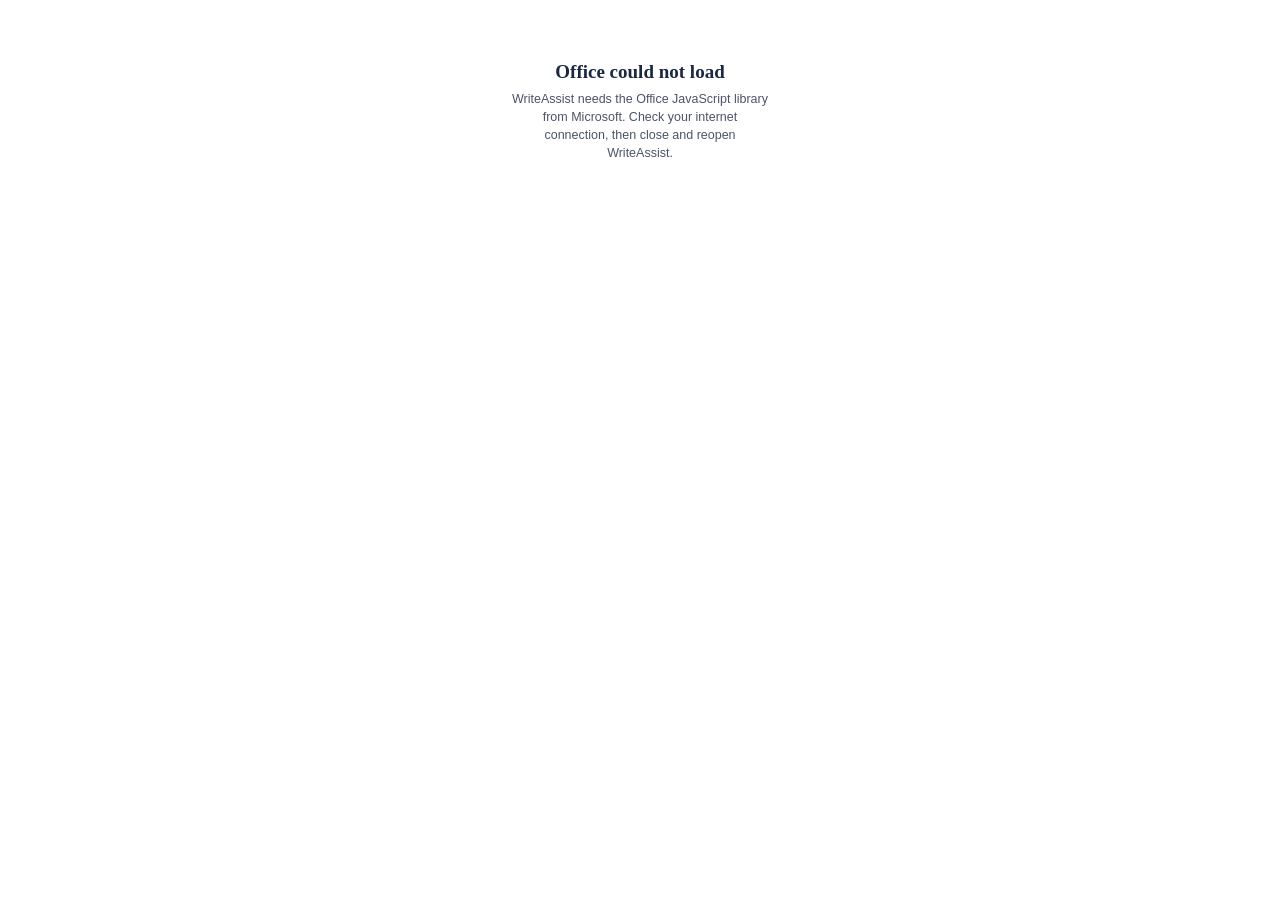
<file: taskpane.html>
<!doctype html>
<html lang="en" data-mode="taskpane">
<head>
  <meta charset="utf-8">
  <meta http-equiv="X-UA-Compatible" content="IE=Edge">
  <meta name="viewport" content="width=device-width, initial-scale=1">
  <title>WriteAssist</title>
  <script src="https://appsforoffice.microsoft.com/lib/1/hosted/office.js"></script>
  <link rel="stylesheet" href="app.css?v=1.0.0">
</head>
<body>
  <div id="wa-root" class="wa">
    <div class="wa-boot">Loading WriteAssist&hellip;</div>
  </div>
  <script src="app.js?v=1.0.0"></script>
</body>
</html>
</file>
<file: app.css>
/* WriteAssist task pane.
   Type: the interface speaks in Segoe UI (Office's own face); anything that is the
   user's writing (excerpts, suggestions, results) is set in Cambria, so the reader can
   always tell document text from interface text.
   Colour: ink navy for actions, marigold for the brand caret and the active tab, and
   four category colours that match Word's underline colours. */

:root {
  --wa-bg: #ffffff;
  --wa-bg-2: #f4f5f8;
  --wa-bg-3: #eaecf1;
  --wa-ink: #1c2740;
  --wa-ink-2: #4a5468;
  --wa-ink-3: #697186;
  --wa-rule: #e1e4ea;
  --wa-rule-2: #c9ced8;
  --wa-accent: #e09b00;
  --wa-focus: #1c2740;
  --wa-primary-bg: #1c2740;
  --wa-primary-fg: #ffffff;
  --wa-primary-hover: #2c3d62;
  --wa-switch-on: #1c2740;
  --wa-correct: #c42b3c;
  --wa-clarity: #2563c9;
  --wa-engage: #13795b;
  --wa-deliver: #7646c2;
  --wa-ai: #b02560;
  --wa-correct-tint: #fcedef;
  --wa-clarity-tint: #eaf1fc;
  --wa-engage-tint: #e6f4ee;
  --wa-deliver-tint: #f2edfa;
  --wa-ai-tint: #fbeaf1;
  --wa-warn-tint: #fdf4e3;
  --wa-toast-bg: #1c2740;
  --wa-toast-fg: #ffffff;
  --wa-serif: Cambria, "Iowan Old Style", "Palatino Linotype", Georgia, "Times New Roman", serif;
  --wa-sans: "Segoe UI", "Segoe UI Web (West European)", -apple-system, BlinkMacSystemFont, Roboto, "Helvetica Neue", Arial, sans-serif;
}

html.wa-dark {
  --wa-bg: #222326;
  --wa-bg-2: #2c2d31;
  --wa-bg-3: #36383d;
  --wa-ink: #eceef2;
  --wa-ink-2: #bcc2cc;
  --wa-ink-3: #979eab;
  --wa-rule: #3a3d44;
  --wa-rule-2: #4c5059;
  --wa-accent: #f2b532;
  --wa-focus: #f2b532;
  --wa-primary-bg: #eceef2;
  --wa-primary-fg: #1c2740;
  --wa-primary-hover: #ffffff;
  --wa-switch-on: #f2b532;
  --wa-correct: #f27587;
  --wa-clarity: #79a8f6;
  --wa-engage: #52c598;
  --wa-deliver: #b48ff1;
  --wa-ai: #ec70a1;
  --wa-correct-tint: #3b2429;
  --wa-clarity-tint: #22304a;
  --wa-engage-tint: #1f3a30;
  --wa-deliver-tint: #31284a;
  --wa-ai-tint: #3d2230;
  --wa-warn-tint: #3a3020;
  --wa-toast-bg: #eceef2;
  --wa-toast-fg: #1c2740;
}

html,
body {
  height: 100%;
  margin: 0;
}

body {
  background: #ffffff;
  background: var(--wa-bg);
  color: #1c2740;
  color: var(--wa-ink);
  font-family: "Segoe UI", "Segoe UI Web (West European)", -apple-system, BlinkMacSystemFont, Roboto, "Helvetica Neue", Arial, sans-serif;
  font-family: var(--wa-sans);
  font-size: 13px;
  line-height: 1.45;
  -webkit-font-smoothing: antialiased;
}

.wa {
  position: relative;
  display: flex;
  flex-direction: column;
  height: 100%;
  min-height: 0;
  background: #ffffff;
  background: var(--wa-bg);
  color: #1c2740;
  color: var(--wa-ink);
  font-family: "Segoe UI", "Segoe UI Web (West European)", -apple-system, BlinkMacSystemFont, Roboto, "Helvetica Neue", Arial, sans-serif;
  font-family: var(--wa-sans);
  font-size: 13px;
  line-height: 1.45;
  box-sizing: border-box;
}

.wa *,
.wa *::before,
.wa *::after {
  box-sizing: border-box;
}

.wa-ico {
  display: inline-block;
  vertical-align: middle;
  flex: 0 0 auto;
}

.wa-boot {
  padding: 24px 16px;
  color: #697186;
  color: var(--wa-ink-3);
}

/* Header ------------------------------------------------------------------ */

.wa-head {
  flex: 0 0 auto;
  display: flex;
  align-items: center;
  justify-content: space-between;
  padding: 10px 14px 6px;
}

.wa-brand {
  display: flex;
  align-items: center;
}

.wa-brand .wa-logo {
  display: block;
  margin-right: 8px;
}

.wa-wordmark {
  font-size: 15px;
  font-weight: 600;
  letter-spacing: -0.01em;
}

.wa-score {
  position: relative;
  width: 36px;
  height: 36px;
  padding: 0;
  border: 0;
  border-radius: 50%;
  background: none;
  cursor: pointer;
  color: #1c2740;
  color: var(--wa-ink);
}

.wa-score svg {
  display: block;
}

.wa-score-track {
  stroke: #e1e4ea;
  stroke: var(--wa-rule);
}

.wa-score-fill {
  stroke: #2563c9;
  stroke: var(--wa-clarity);
}

.wa-score-great .wa-score-fill { stroke: #13795b; stroke: var(--wa-engage); }
.wa-score-good .wa-score-fill { stroke: #2563c9; stroke: var(--wa-clarity); }
.wa-score-fair .wa-score-fill { stroke: #e09b00; stroke: var(--wa-accent); }
.wa-score-low .wa-score-fill { stroke: #c42b3c; stroke: var(--wa-correct); }

.wa-score-num {
  position: absolute;
  left: 0;
  right: 0;
  top: 0;
  line-height: 36px;
  text-align: center;
  font-size: 12px;
  font-weight: 700;
}

/* Tabs -------------------------------------------------------------------- */

.wa-tabs {
  flex: 0 0 auto;
  display: flex;
  padding: 0 8px;
  border-bottom: 1px solid #e1e4ea;
  border-bottom: 1px solid var(--wa-rule);
}

.wa-tab {
  position: relative;
  flex: 1 1 auto;
  display: flex;
  align-items: center;
  justify-content: center;
  padding: 9px 4px 8px;
  border: 0;
  background: none;
  font-family: inherit;
  font-size: 12.5px;
  font-weight: 600;
  color: #697186;
  color: var(--wa-ink-3);
  cursor: pointer;
}

.wa-tab:hover {
  color: #1c2740;
  color: var(--wa-ink);
}

.wa-tab.is-active {
  color: #1c2740;
  color: var(--wa-ink);
}

.wa-tab.is-active::after {
  content: "";
  position: absolute;
  left: 8px;
  right: 8px;
  bottom: -1px;
  height: 3px;
  border-radius: 3px 3px 0 0;
  background: #e09b00;
  background: var(--wa-accent);
}

.wa-tab-count {
  margin-left: 5px;
  min-width: 18px;
  padding: 0 5px;
  border-radius: 9px;
  background: #f4f5f8;
  background: var(--wa-bg-2);
  color: #4a5468;
  color: var(--wa-ink-2);
  font-size: 11px;
  line-height: 17px;
  text-align: center;
}

.wa-tab.is-active .wa-tab-count {
  background: #1c2740;
  background: var(--wa-ink);
  color: #ffffff;
  color: var(--wa-bg);
}

.wa-progress {
  flex: 0 0 auto;
  position: relative;
  height: 2px;
  overflow: hidden;
}

.wa-progress-bar {
  position: absolute;
  top: 0;
  left: -40%;
  width: 40%;
  height: 2px;
  background: #e09b00;
  background: var(--wa-accent);
  opacity: 0;
}

.wa-progress.is-on .wa-progress-bar {
  opacity: 1;
  animation: wa-indeterminate 1.3s ease-in-out infinite;
}

@keyframes wa-indeterminate {
  0% { left: -40%; }
  100% { left: 100%; }
}

/* Body and footer ----------------------------------------------------------- */

.wa-main {
  flex: 1 1 0%;
  min-height: 0;
  overflow-y: auto;
  padding: 12px 14px 24px;
}

.wa-foot {
  flex: 0 0 auto;
  display: flex;
  align-items: center;
  justify-content: space-between;
  padding: 6px 14px;
  border-top: 1px solid #e1e4ea;
  border-top: 1px solid var(--wa-rule);
  font-size: 11px;
  color: #697186;
  color: var(--wa-ink-3);
}

.wa-foot a,
.wa-link {
  color: #4a5468;
  color: var(--wa-ink-2);
  text-decoration: underline;
  text-underline-offset: 2px;
}

.wa-link {
  padding: 0;
  border: 0;
  background: none;
  font-family: inherit;
  font-size: inherit;
  cursor: pointer;
}

.wa-link:hover,
.wa-foot a:hover {
  color: #1c2740;
  color: var(--wa-ink);
}

/* Controls ---------------------------------------------------------------- */

.wa-btn {
  display: inline-flex;
  align-items: center;
  justify-content: center;
  padding: 5px 11px;
  border: 1px solid #c9ced8;
  border: 1px solid var(--wa-rule-2);
  border-radius: 4px;
  background: #ffffff;
  background: var(--wa-bg);
  color: #1c2740;
  color: var(--wa-ink);
  font-family: inherit;
  font-size: 12.5px;
  font-weight: 600;
  line-height: 1.35;
  text-decoration: none;
  cursor: pointer;
  white-space: nowrap;
}

.wa-btn:hover {
  background: #f4f5f8;
  background: var(--wa-bg-2);
}

.wa-btn .wa-ico {
  margin-right: 6px;
}

.wa-btn-primary {
  border-color: #1c2740;
  border-color: var(--wa-primary-bg);
  background: #1c2740;
  background: var(--wa-primary-bg);
  color: #ffffff;
  color: var(--wa-primary-fg);
}

.wa-btn-primary:hover {
  border-color: #2c3d62;
  border-color: var(--wa-primary-hover);
  background: #2c3d62;
  background: var(--wa-primary-hover);
}

.wa-btn-small {
  padding: 3px 9px;
  font-size: 12px;
}

.wa-btn-block {
  display: flex;
  width: 100%;
  margin-top: 10px;
}

.wa-btn[disabled],
.wa-sugg[disabled],
.wa-preset[disabled],
.wa-menu button[disabled] {
  opacity: 0.5;
  cursor: default;
}

.wa-icon-btn {
  display: inline-flex;
  align-items: center;
  justify-content: center;
  width: 28px;
  height: 28px;
  padding: 0;
  border: 0;
  border-radius: 4px;
  background: none;
  color: #4a5468;
  color: var(--wa-ink-2);
  cursor: pointer;
}

.wa-icon-btn:hover {
  background: #f4f5f8;
  background: var(--wa-bg-2);
  color: #1c2740;
  color: var(--wa-ink);
}

.wa-select,
.wa-input,
.wa-textarea {
  max-width: 100%;
  padding: 5px 7px;
  border: 1px solid #c9ced8;
  border: 1px solid var(--wa-rule-2);
  border-radius: 4px;
  background: #ffffff;
  background: var(--wa-bg);
  color: #1c2740;
  color: var(--wa-ink);
  font-family: inherit;
  font-size: 12.5px;
}

.wa-input {
  min-width: 0;
}

.wa-input-num {
  width: 64px;
  margin: 0 6px;
}

.wa-textarea {
  display: block;
  width: 100%;
  margin-bottom: 8px;
  resize: vertical;
  line-height: 1.4;
}

.wa button:focus,
.wa select:focus,
.wa input:focus,
.wa textarea:focus,
.wa a:focus {
  outline: 2px solid #1c2740;
  outline: 2px solid var(--wa-focus);
  outline-offset: 1px;
}

.wa button:focus:not(:focus-visible),
.wa a:focus:not(:focus-visible) {
  outline: none;
}

/* Review: toolbar, status, banners ------------------------------------------- */

.wa-toolbar {
  display: flex;
  flex-wrap: wrap;
  align-items: center;
  justify-content: space-between;
  margin-bottom: 4px;
}

.wa-goal {
  display: flex;
  align-items: center;
  margin: 0 8px 6px 0;
}

.wa-goal-label {
  margin-right: 6px;
  font-size: 12px;
  color: #697186;
  color: var(--wa-ink-3);
}

.wa-goal .wa-select {
  max-width: 150px;
}

.wa-toolbar-actions {
  display: flex;
  align-items: center;
  margin-bottom: 6px;
}

.wa-toolbar-actions > * + * {
  margin-left: 6px;
}

.wa-menu-wrap {
  position: relative;
}

.wa-menu {
  position: absolute;
  top: 32px;
  right: 0;
  z-index: 10;
  min-width: 240px;
  padding: 4px;
  border: 1px solid #c9ced8;
  border: 1px solid var(--wa-rule-2);
  border-radius: 6px;
  background: #ffffff;
  background: var(--wa-bg);
  box-shadow: 0 8px 24px rgba(16, 24, 40, 0.18);
}

.wa-menu button {
  display: flex;
  align-items: center;
  width: 100%;
  padding: 7px 8px;
  border: 0;
  border-radius: 4px;
  background: none;
  color: #1c2740;
  color: var(--wa-ink);
  font-family: inherit;
  font-size: 12.5px;
  text-align: left;
  cursor: pointer;
}

.wa-menu button:hover {
  background: #f4f5f8;
  background: var(--wa-bg-2);
}

.wa-menu button span {
  display: inline-flex;
  margin-right: 8px;
  color: #697186;
  color: var(--wa-ink-3);
}

.wa-menu-note {
  margin: 4px 8px 6px;
  font-size: 11px;
  color: #697186;
  color: var(--wa-ink-3);
}

.wa-status {
  display: flex;
  flex-wrap: wrap;
  align-items: center;
  justify-content: space-between;
  margin: 0 0 10px;
  font-size: 11.5px;
  color: #697186;
  color: var(--wa-ink-3);
}

.wa-live {
  display: inline-flex;
  align-items: center;
}

.wa-live-dot {
  display: inline-block;
  width: 7px;
  height: 7px;
  margin-right: 5px;
  border-radius: 50%;
  background: #13795b;
  background: var(--wa-engage);
}

.wa-banner {
  display: flex;
  align-items: flex-start;
  margin: 0 0 10px;
  padding: 8px 6px 8px 10px;
  border: 1px solid #e1e4ea;
  border: 1px solid var(--wa-rule);
  border-radius: 6px;
  background: #f4f5f8;
  background: var(--wa-bg-2);
  font-size: 12.5px;
  line-height: 1.4;
}

.wa-banner-error {
  border-color: #c42b3c;
  border-color: var(--wa-correct);
  background: #fcedef;
  background: var(--wa-correct-tint);
}

.wa-banner-warn {
  border-color: #e09b00;
  border-color: var(--wa-accent);
  background: #fdf4e3;
  background: var(--wa-warn-tint);
}

.wa-banner-info {
  border-color: #2563c9;
  border-color: var(--wa-clarity);
  background: #eaf1fc;
  background: var(--wa-clarity-tint);
}

.wa-banner-ico {
  display: inline-flex;
  margin: 1px 8px 0 0;
  color: #4a5468;
  color: var(--wa-ink-2);
}

.wa-banner-text {
  flex: 1 1 auto;
}

.wa-banner-text .wa-link {
  margin-left: 6px;
}

.wa-banner-close {
  width: 22px;
  height: 22px;
  margin-left: 4px;
}

/* Empty states --------------------------------------------------------------- */

.wa-empty {
  padding: 26px 8px;
  text-align: center;
  color: #4a5468;
  color: var(--wa-ink-2);
}

.wa-empty-small {
  padding: 18px 8px;
}

.wa-empty-mark .wa-logo {
  display: block;
  margin: 0 auto;
}

.wa-empty-title {
  margin: 12px 0 6px;
  font-family: Cambria, "Iowan Old Style", "Palatino Linotype", Georgia, "Times New Roman", serif;
  font-family: var(--wa-serif);
  font-size: 19px;
  font-weight: 700;
  line-height: 1.25;
  color: #1c2740;
  color: var(--wa-ink);
}

.wa-empty p {
  max-width: 260px;
  margin: 0 auto 14px;
  font-size: 12.5px;
}

.wa-outside {
  padding-top: 48px;
}

.wa-crash {
  padding: 8px 12px;
  background: #fcedef;
  background: var(--wa-correct-tint);
  color: #1c2740;
  color: var(--wa-ink);
  font-size: 12px;
}

/* Filters -------------------------------------------------------------------- */

.wa-filters {
  display: flex;
  flex-wrap: wrap;
  margin: 0 -3px 10px;
}

.wa-filter {
  display: inline-flex;
  align-items: center;
  margin: 3px;
  padding: 3px 9px;
  border: 1px solid #e1e4ea;
  border: 1px solid var(--wa-rule);
  border-radius: 999px;
  background: #ffffff;
  background: var(--wa-bg);
  color: #4a5468;
  color: var(--wa-ink-2);
  font-family: inherit;
  font-size: 12px;
  cursor: pointer;
}

.wa-filter:hover {
  border-color: #c9ced8;
  border-color: var(--wa-rule-2);
}

.wa-filter b {
  margin-left: 6px;
  font-weight: 700;
  color: #1c2740;
  color: var(--wa-ink);
}

.wa-dot {
  display: inline-block;
  width: 7px;
  height: 7px;
  margin-right: 6px;
  border-radius: 50%;
  background: #697186;
  background: var(--wa-ink-3);
}

.wa-filter-correctness .wa-dot { background: #c42b3c; background: var(--wa-correct); }
.wa-filter-clarity .wa-dot { background: #2563c9; background: var(--wa-clarity); }
.wa-filter-engagement .wa-dot { background: #13795b; background: var(--wa-engage); }
.wa-filter-delivery .wa-dot { background: #7646c2; background: var(--wa-deliver); }

.wa-filter.is-on {
  border-color: #1c2740;
  border-color: var(--wa-ink);
  background: #1c2740;
  background: var(--wa-ink);
  color: #ffffff;
  color: var(--wa-bg);
}

.wa-filter.is-on b {
  color: #ffffff;
  color: var(--wa-bg);
}

.wa-filter-correctness.is-on { border-color: #c42b3c; border-color: var(--wa-correct); background: #fcedef; background: var(--wa-correct-tint); color: #1c2740; color: var(--wa-ink); }
.wa-filter-clarity.is-on { border-color: #2563c9; border-color: var(--wa-clarity); background: #eaf1fc; background: var(--wa-clarity-tint); color: #1c2740; color: var(--wa-ink); }
.wa-filter-engagement.is-on { border-color: #13795b; border-color: var(--wa-engage); background: #e6f4ee; background: var(--wa-engage-tint); color: #1c2740; color: var(--wa-ink); }
.wa-filter-delivery.is-on { border-color: #7646c2; border-color: var(--wa-deliver); background: #f2edfa; background: var(--wa-deliver-tint); color: #1c2740; color: var(--wa-ink); }

.wa-filter-correctness.is-on b,
.wa-filter-clarity.is-on b,
.wa-filter-engagement.is-on b,
.wa-filter-delivery.is-on b {
  color: #1c2740;
  color: var(--wa-ink);
}

.wa-bulk {
  display: flex;
  align-items: center;
  margin: -2px 0 12px;
}

.wa-bulk-note {
  margin-left: 10px;
  font-size: 11.5px;
  line-height: 1.3;
  color: #697186;
  color: var(--wa-ink-3);
}

/* Suggestion list ------------------------------------------------------------- */

.wa-list {
  margin: 0;
  padding: 0;
  list-style: none;
  border-top: 1px solid #e1e4ea;
  border-top: 1px solid var(--wa-rule);
}

.wa-item {
  position: relative;
  border-bottom: 1px solid #e1e4ea;
  border-bottom: 1px solid var(--wa-rule);
}

.wa-item::before {
  content: "";
  position: absolute;
  top: 11px;
  bottom: 11px;
  left: 0;
  width: 3px;
  border-radius: 2px;
  background: #697186;
  background: var(--wa-ink-3);
}

.wa-item.is-open {
  background: #f4f5f8;
  background: var(--wa-bg-2);
}

.wa-item.is-open::before {
  top: 0;
  bottom: 0;
  border-radius: 0;
}

.wa-item-head {
  display: block;
  width: 100%;
  padding: 10px 6px 10px 14px;
  border: 0;
  background: none;
  color: inherit;
  font-family: inherit;
  font-size: inherit;
  text-align: left;
  cursor: pointer;
}

.wa-item-head:hover {
  background: #f4f5f8;
  background: var(--wa-bg-2);
}

.wa-item-type {
  display: flex;
  align-items: center;
  margin-bottom: 2px;
  font-size: 11.5px;
  font-weight: 600;
  color: #697186;
  color: var(--wa-ink-3);
}

.wa-ai-mark {
  display: inline-flex;
  margin-right: 4px;
}

.wa-ai-mark .wa-ico {
  width: 13px;
  height: 13px;
}

.wa-diff {
  display: block;
  font-family: Cambria, "Iowan Old Style", "Palatino Linotype", Georgia, "Times New Roman", serif;
  font-family: var(--wa-serif);
  font-size: 15px;
  line-height: 1.35;
  color: #1c2740;
  color: var(--wa-ink);
  word-wrap: break-word;
}

.wa-diff del {
  margin-right: 7px;
  color: #697186;
  color: var(--wa-ink-3);
  text-decoration: line-through;
  white-space: pre-wrap;
}

.wa-diff ins {
  font-weight: 700;
  text-decoration: none;
  white-space: pre-wrap;
}

.wa-diff-label {
  font-family: "Segoe UI", "Segoe UI Web (West European)", -apple-system, BlinkMacSystemFont, Roboto, "Helvetica Neue", Arial, sans-serif;
  font-family: var(--wa-sans);
  font-size: 12.5px;
  font-weight: 600;
}

.wa-diff-plain {
  font-size: 14px;
  color: #4a5468;
  color: var(--wa-ink-2);
}

.wa-item-body {
  padding: 0 10px 12px 14px;
}

.wa-excerpt {
  margin: 2px 0 8px;
  font-family: Cambria, "Iowan Old Style", "Palatino Linotype", Georgia, "Times New Roman", serif;
  font-family: var(--wa-serif);
  font-size: 14.5px;
  line-height: 1.6;
  color: #4a5468;
  color: var(--wa-ink-2);
  word-wrap: break-word;
}

.wa-excerpt mark {
  padding-bottom: 1px;
  border-bottom: 2px solid #697186;
  border-bottom: 2px solid var(--wa-ink-3);
  background: none;
  color: #1c2740;
  color: var(--wa-ink);
  white-space: pre-wrap;
}

@supports ((-webkit-text-decoration-style: wavy) or (text-decoration-style: wavy)) {
  .wa-excerpt mark {
    padding-bottom: 0;
    border-bottom: 0;
    -webkit-text-decoration: underline wavy;
            text-decoration: underline wavy;
    -webkit-text-decoration-skip-ink: none;
            text-decoration-skip-ink: none;
    text-underline-offset: 3px;
  }
}

.wa-msg {
  margin: 0 0 10px;
  font-size: 12.5px;
  color: #4a5468;
  color: var(--wa-ink-2);
}

.wa-suggestions {
  display: flex;
  flex-wrap: wrap;
  margin: 0 -3px 8px;
}

.wa-sugg {
  margin: 3px;
  padding: 4px 11px;
  border: 1px solid #c9ced8;
  border: 1px solid var(--wa-rule-2);
  border-radius: 4px;
  background: #ffffff;
  background: var(--wa-bg);
  color: #1c2740;
  color: var(--wa-ink);
  font-family: Cambria, "Iowan Old Style", "Palatino Linotype", Georgia, "Times New Roman", serif;
  font-family: var(--wa-serif);
  font-size: 14.5px;
  line-height: 1.35;
  cursor: pointer;
  white-space: pre-wrap;
  text-align: left;
}

.wa-sugg:hover {
  border-color: #4a5468;
  border-color: var(--wa-ink-2);
}

.wa-sugg.is-primary {
  border-color: #1c2740;
  border-color: var(--wa-primary-bg);
  background: #1c2740;
  background: var(--wa-primary-bg);
  color: #ffffff;
  color: var(--wa-primary-fg);
}

.wa-sugg.is-primary:hover {
  border-color: #2c3d62;
  border-color: var(--wa-primary-hover);
  background: #2c3d62;
  background: var(--wa-primary-hover);
}

.wa-item-tools {
  display: flex;
  flex-wrap: wrap;
  margin-left: -6px;
}

.wa-tool {
  display: inline-flex;
  align-items: center;
  padding: 4px 6px;
  border: 0;
  border-radius: 4px;
  background: none;
  color: #697186;
  color: var(--wa-ink-3);
  font-family: inherit;
  font-size: 12px;
  cursor: pointer;
}

.wa-tool:hover {
  background: #eaecf1;
  background: var(--wa-bg-3);
  color: #1c2740;
  color: var(--wa-ink);
}

.wa-tool span {
  display: inline-flex;
  margin-right: 4px;
}

.wa-tool .wa-ico {
  width: 14px;
  height: 14px;
}

/* category colours: margin bar, label, strike, excerpt underline */
.wa-c-correctness::before { background: #c42b3c; background: var(--wa-correct); }
.wa-c-clarity::before { background: #2563c9; background: var(--wa-clarity); }
.wa-c-engagement::before { background: #13795b; background: var(--wa-engage); }
.wa-c-delivery::before { background: #7646c2; background: var(--wa-deliver); }
.wa-c-ai::before { background: #b02560; background: var(--wa-ai); }

.wa-c-correctness .wa-item-type { color: #c42b3c; color: var(--wa-correct); }
.wa-c-clarity .wa-item-type { color: #2563c9; color: var(--wa-clarity); }
.wa-c-engagement .wa-item-type { color: #13795b; color: var(--wa-engage); }
.wa-c-delivery .wa-item-type { color: #7646c2; color: var(--wa-deliver); }
.wa-c-ai .wa-item-type { color: #b02560; color: var(--wa-ai); }

.wa-c-correctness .wa-excerpt mark { border-bottom-color: #c42b3c; border-bottom-color: var(--wa-correct); -webkit-text-decoration-color: #c42b3c; text-decoration-color: #c42b3c; -webkit-text-decoration-color: var(--wa-correct); text-decoration-color: var(--wa-correct); }
.wa-c-clarity .wa-excerpt mark { border-bottom-color: #2563c9; border-bottom-color: var(--wa-clarity); -webkit-text-decoration-color: #2563c9; text-decoration-color: #2563c9; -webkit-text-decoration-color: var(--wa-clarity); text-decoration-color: var(--wa-clarity); }
.wa-c-engagement .wa-excerpt mark { border-bottom-color: #13795b; border-bottom-color: var(--wa-engage); -webkit-text-decoration-color: #13795b; text-decoration-color: #13795b; -webkit-text-decoration-color: var(--wa-engage); text-decoration-color: var(--wa-engage); }
.wa-c-delivery .wa-excerpt mark { border-bottom-color: #7646c2; border-bottom-color: var(--wa-deliver); -webkit-text-decoration-color: #7646c2; text-decoration-color: #7646c2; -webkit-text-decoration-color: var(--wa-deliver); text-decoration-color: var(--wa-deliver); }
.wa-c-ai .wa-excerpt mark { border-bottom-color: #b02560; border-bottom-color: var(--wa-ai); -webkit-text-decoration-color: #b02560; text-decoration-color: #b02560; -webkit-text-decoration-color: var(--wa-ai); text-decoration-color: var(--wa-ai); }

.wa-c-correctness .wa-diff del { -webkit-text-decoration-color: #c42b3c; text-decoration-color: #c42b3c; -webkit-text-decoration-color: var(--wa-correct); text-decoration-color: var(--wa-correct); }
.wa-c-clarity .wa-diff del { -webkit-text-decoration-color: #2563c9; text-decoration-color: #2563c9; -webkit-text-decoration-color: var(--wa-clarity); text-decoration-color: var(--wa-clarity); }
.wa-c-engagement .wa-diff del { -webkit-text-decoration-color: #13795b; text-decoration-color: #13795b; -webkit-text-decoration-color: var(--wa-engage); text-decoration-color: var(--wa-engage); }
.wa-c-delivery .wa-diff del { -webkit-text-decoration-color: #7646c2; text-decoration-color: #7646c2; -webkit-text-decoration-color: var(--wa-deliver); text-decoration-color: var(--wa-deliver); }
.wa-c-ai .wa-diff del { -webkit-text-decoration-color: #b02560; text-decoration-color: #b02560; -webkit-text-decoration-color: var(--wa-ai); text-decoration-color: var(--wa-ai); }

/* Insights -------------------------------------------------------------------- */

.wa-insight-score {
  display: flex;
  align-items: center;
  margin-bottom: 16px;
  padding: 2px 0 14px;
  border-bottom: 1px solid #e1e4ea;
  border-bottom: 1px solid var(--wa-rule);
}

.wa-big-score {
  min-width: 66px;
  margin-right: 14px;
  font-family: Cambria, "Iowan Old Style", "Palatino Linotype", Georgia, "Times New Roman", serif;
  font-family: var(--wa-serif);
  font-size: 46px;
  font-weight: 700;
  line-height: 1;
}

.wa-score-text strong {
  display: block;
  margin-bottom: 2px;
  font-size: 15px;
}

.wa-score-text span {
  font-size: 12.5px;
  color: #4a5468;
  color: var(--wa-ink-2);
}

.wa-section {
  margin: 0 0 20px;
}

.wa-section-last {
  margin-bottom: 4px;
}

.wa-section h3 {
  margin: 0 0 8px;
  font-size: 13px;
  font-weight: 700;
  color: #1c2740;
  color: var(--wa-ink);
}

.wa-row {
  display: flex;
  align-items: center;
  justify-content: space-between;
  padding: 6px 0;
  border-bottom: 1px solid #e1e4ea;
  border-bottom: 1px solid var(--wa-rule);
  font-size: 12.5px;
}

.wa-row-label {
  display: flex;
  align-items: center;
  color: #4a5468;
  color: var(--wa-ink-2);
}

.wa-row-value {
  font-weight: 600;
  font-variant-numeric: tabular-nums;
}

.wa-stack {
  display: flex;
  height: 8px;
  margin: 0 0 6px;
  overflow: hidden;
  border-radius: 4px;
  background: #f4f5f8;
  background: var(--wa-bg-2);
}

.wa-stack-seg {
  display: block;
  height: 8px;
}

.wa-bg-correctness { background: #c42b3c; background: var(--wa-correct); }
.wa-bg-clarity { background: #2563c9; background: var(--wa-clarity); }
.wa-bg-engagement { background: #13795b; background: var(--wa-engage); }
.wa-bg-delivery { background: #7646c2; background: var(--wa-deliver); }

.wa-scale {
  position: relative;
  height: 18px;
  margin: 8px 0 2px;
}

.wa-scale-track {
  position: absolute;
  top: 7px;
  left: 0;
  right: 0;
  height: 4px;
  border-radius: 2px;
  background: linear-gradient(90deg, #c42b3c, #e09b00 50%, #13795b);
  background: linear-gradient(90deg, var(--wa-correct), var(--wa-accent) 50%, var(--wa-engage));
}

.wa-scale-marker {
  position: absolute;
  top: 1px;
  width: 4px;
  height: 16px;
  margin-left: -2px;
  border-radius: 2px;
  background: #1c2740;
  background: var(--wa-ink);
  box-shadow: 0 0 0 2px #ffffff;
  box-shadow: 0 0 0 2px var(--wa-bg);
}

.wa-scale-ends {
  display: flex;
  justify-content: space-between;
  margin-bottom: 8px;
  font-size: 11px;
  color: #697186;
  color: var(--wa-ink-3);
}

.wa-readability {
  margin: 0 0 4px;
  font-size: 12.5px;
}

.wa-note {
  margin: 0 0 8px;
  font-size: 12px;
  line-height: 1.45;
  color: #697186;
  color: var(--wa-ink-3);
}

.wa-center {
  text-align: center;
}

.wa-subhead {
  margin: 12px 0 6px;
  font-size: 12px;
  font-weight: 600;
  color: #4a5468;
  color: var(--wa-ink-2);
}

.wa-hist {
  display: flex;
  align-items: flex-end;
  height: 96px;
  margin: 12px 0 4px;
}

.wa-hist-col {
  display: flex;
  flex: 1 1 0%;
  flex-direction: column;
  align-items: center;
  justify-content: flex-end;
  height: 96px;
}

.wa-hist-bar {
  display: block;
  width: 64%;
  border-radius: 3px 3px 0 0;
  background: #c9ced8;
  background: var(--wa-rule-2);
}

.wa-hist-bar.is-long {
  background: #2563c9;
  background: var(--wa-clarity);
}

.wa-hist-n,
.wa-hist-label {
  font-size: 11px;
  color: #697186;
  color: var(--wa-ink-3);
  font-variant-numeric: tabular-nums;
}

.wa-hist-label {
  margin-top: 3px;
}

.wa-chips {
  display: flex;
  flex-wrap: wrap;
  margin: 0 -3px 8px;
}

.wa-chip {
  display: inline-flex;
  align-items: center;
  margin: 3px;
  padding: 2px 8px;
  border-radius: 999px;
  background: #f4f5f8;
  background: var(--wa-bg-2);
  font-size: 12px;
}

.wa-chip b {
  margin-left: 4px;
  font-weight: 600;
  color: #697186;
  color: var(--wa-ink-3);
}

.wa-chip-removable {
  padding-right: 3px;
}

.wa-chip-removable button {
  display: inline-flex;
  align-items: center;
  justify-content: center;
  width: 18px;
  height: 18px;
  margin-left: 3px;
  padding: 0;
  border: 0;
  border-radius: 50%;
  background: none;
  color: #697186;
  color: var(--wa-ink-3);
  cursor: pointer;
}

.wa-chip-removable button:hover {
  background: #eaecf1;
  background: var(--wa-bg-3);
  color: #1c2740;
  color: var(--wa-ink);
}

.wa-chip-removable .wa-ico {
  width: 11px;
  height: 11px;
}

.wa-sentences {
  margin: 0;
  padding: 0;
  list-style: none;
  border-top: 1px solid #e1e4ea;
  border-top: 1px solid var(--wa-rule);
}

.wa-sentence {
  display: block;
  width: 100%;
  padding: 8px 0;
  border: 0;
  border-bottom: 1px solid #e1e4ea;
  border-bottom: 1px solid var(--wa-rule);
  background: none;
  color: inherit;
  font-family: inherit;
  text-align: left;
  cursor: pointer;
}

.wa-sentence:hover .wa-sentence-text {
  color: #1c2740;
  color: var(--wa-ink);
}

.wa-sentence-text {
  display: block;
  margin-bottom: 2px;
  font-family: Cambria, "Iowan Old Style", "Palatino Linotype", Georgia, "Times New Roman", serif;
  font-family: var(--wa-serif);
  font-size: 14px;
  line-height: 1.45;
  color: #4a5468;
  color: var(--wa-ink-2);
}

.wa-sentence-n {
  font-size: 11.5px;
  color: #697186;
  color: var(--wa-ink-3);
}

/* Rewrite --------------------------------------------------------------------- */

.wa-intro {
  margin-bottom: 4px;
}

.wa-h2 {
  margin: 0 0 4px;
  font-family: Cambria, "Iowan Old Style", "Palatino Linotype", Georgia, "Times New Roman", serif;
  font-family: var(--wa-serif);
  font-size: 19px;
  font-weight: 700;
  line-height: 1.25;
}

.wa-field {
  margin: 14px 0;
}

.wa-field-head {
  display: flex;
  align-items: center;
  justify-content: space-between;
  margin-bottom: 6px;
}

.wa-field-label {
  display: block;
  margin-bottom: 5px;
  font-size: 12px;
  font-weight: 600;
  color: #4a5468;
  color: var(--wa-ink-2);
}

.wa-field-head .wa-field-label {
  margin-bottom: 0;
}

.wa-source {
  max-height: 160px;
  padding: 8px 10px;
  overflow-y: auto;
  border-radius: 6px;
  background: #f4f5f8;
  background: var(--wa-bg-2);
  font-family: Cambria, "Iowan Old Style", "Palatino Linotype", Georgia, "Times New Roman", serif;
  font-family: var(--wa-serif);
  font-size: 14px;
  line-height: 1.5;
  white-space: pre-wrap;
  word-wrap: break-word;
}

.wa-source.is-empty {
  font-family: "Segoe UI", "Segoe UI Web (West European)", -apple-system, BlinkMacSystemFont, Roboto, "Helvetica Neue", Arial, sans-serif;
  font-family: var(--wa-sans);
  font-size: 12.5px;
  color: #697186;
  color: var(--wa-ink-3);
}

.wa-presets {
  display: flex;
  flex-wrap: wrap;
  margin: 0 -3px;
}

.wa-preset {
  margin: 3px;
  padding: 5px 11px;
  border: 1px solid #c9ced8;
  border: 1px solid var(--wa-rule-2);
  border-radius: 999px;
  background: #ffffff;
  background: var(--wa-bg);
  color: #1c2740;
  color: var(--wa-ink);
  font-family: inherit;
  font-size: 12.5px;
  cursor: pointer;
}

.wa-preset:hover {
  border-color: #4a5468;
  border-color: var(--wa-ink-2);
  background: #f4f5f8;
  background: var(--wa-bg-2);
}

.wa-result {
  margin-top: 12px;
  border: 1px solid #c9ced8;
  border: 1px solid var(--wa-rule-2);
  border-radius: 6px;
}

.wa-result-text {
  padding: 10px 12px;
  font-family: Cambria, "Iowan Old Style", "Palatino Linotype", Georgia, "Times New Roman", serif;
  font-family: var(--wa-serif);
  font-size: 14.5px;
  line-height: 1.55;
  white-space: pre-wrap;
  word-wrap: break-word;
}

.wa-result-actions {
  display: flex;
  flex-wrap: wrap;
  align-items: center;
  padding: 6px 8px 8px;
  border-top: 1px solid #e1e4ea;
  border-top: 1px solid var(--wa-rule);
}

.wa-result-actions > * {
  margin: 2px 6px 2px 0;
}

.wa-result.is-loading {
  padding: 6px 0;
}

.wa-shimmer {
  display: block;
  height: 10px;
  margin: 10px 12px;
  border-radius: 5px;
  background: #eaecf1;
  background: var(--wa-bg-3);
  animation: wa-fade 1.2s ease-in-out infinite alternate;
}

.wa-shimmer.short {
  width: 55%;
}

@keyframes wa-fade {
  from { opacity: 0.45; }
  to { opacity: 1; }
}

.wa-keyform {
  margin: 10px 0 14px;
  padding: 10px 12px 12px;
  border-radius: 6px;
  background: #f4f5f8;
  background: var(--wa-bg-2);
}

.wa-keyform p {
  margin: 0 0 10px;
  font-size: 12.5px;
  color: #4a5468;
  color: var(--wa-ink-2);
}

.wa-key-row {
  display: flex;
  align-items: center;
}

.wa-key-row .wa-input {
  flex: 1 1 auto;
  margin-right: 6px;
}

.wa-key-actions {
  display: flex;
  flex-wrap: wrap;
  align-items: center;
  margin-top: 8px;
}

.wa-key-actions > * {
  margin-right: 10px;
}

/* Settings -------------------------------------------------------------------- */

.wa-form-row {
  display: flex;
  flex-direction: column;
  margin: 0 0 10px;
}

.wa-form-row label {
  margin-bottom: 4px;
  font-size: 12px;
  color: #4a5468;
  color: var(--wa-ink-2);
}

.wa-form-row-inline {
  flex-direction: row;
  align-items: center;
  margin-top: 8px;
}

.wa-form-row-inline label {
  margin-bottom: 0;
}

.wa-toggle-row {
  border-bottom: 1px solid #e1e4ea;
  border-bottom: 1px solid var(--wa-rule);
}

.wa-toggle-row.is-disabled {
  opacity: 0.55;
}

.wa-toggle {
  position: relative;
  display: flex;
  align-items: center;
  justify-content: space-between;
  padding: 8px 0;
  cursor: pointer;
}

.wa-toggle input {
  position: absolute;
  width: 1px;
  height: 1px;
  margin: 0;
  opacity: 0;
}

.wa-toggle-text {
  display: flex;
  flex: 1 1 auto;
  flex-direction: column;
  min-width: 0;
}

.wa-toggle-label {
  font-size: 13px;
}

.wa-toggle-note {
  font-size: 11.5px;
  line-height: 1.35;
  color: #697186;
  color: var(--wa-ink-3);
}

.wa-switch {
  position: relative;
  flex: 0 0 auto;
  width: 30px;
  height: 16px;
  margin-left: 12px;
  border-radius: 8px;
  background: #c9ced8;
  background: var(--wa-rule-2);
  transition: background-color 0.15s;
}

.wa-switch::after {
  content: "";
  position: absolute;
  top: 2px;
  left: 2px;
  width: 12px;
  height: 12px;
  border-radius: 50%;
  background: #ffffff;
  transition: transform 0.15s;
}

.wa-toggle input:checked + .wa-switch {
  background: #1c2740;
  background: var(--wa-switch-on);
}

.wa-toggle input:checked + .wa-switch::after {
  transform: translateX(14px);
}

html.wa-dark .wa-toggle input:checked + .wa-switch::after {
  background: #1c2740;
}

.wa-toggle input:focus + .wa-switch {
  outline: 2px solid #1c2740;
  outline: 2px solid var(--wa-focus);
  outline-offset: 2px;
}

.wa-off-list {
  margin: 0;
  padding: 0;
  list-style: none;
}

.wa-off-list li {
  display: flex;
  align-items: center;
  justify-content: space-between;
  padding: 6px 0;
  border-bottom: 1px solid #e1e4ea;
  border-bottom: 1px solid var(--wa-rule);
  font-size: 12.5px;
}

.wa-off-list li span {
  margin-right: 10px;
}

/* Toast ------------------------------------------------------------------------ */

.wa-toast {
  position: absolute;
  bottom: 40px;
  left: 50%;
  z-index: 20;
  max-width: 88%;
  padding: 8px 12px;
  border-radius: 6px;
  background: #1c2740;
  background: var(--wa-toast-bg);
  color: #ffffff;
  color: var(--wa-toast-fg);
  font-size: 12.5px;
  line-height: 1.4;
  opacity: 0;
  pointer-events: none;
  transform: translate(-50%, 8px);
  transition: opacity 0.2s, transform 0.2s;
}

.wa-toast.is-on {
  opacity: 1;
  transform: translate(-50%, 0);
}

@media (prefers-reduced-motion: reduce) {
  .wa *,
  .wa *::before,
  .wa *::after {
    animation: none !important;
    transition: none !important;
  }

  .wa-progress.is-on .wa-progress-bar {
    left: 0;
    width: 100%;
    opacity: 0.6;
  }
}
</file>
